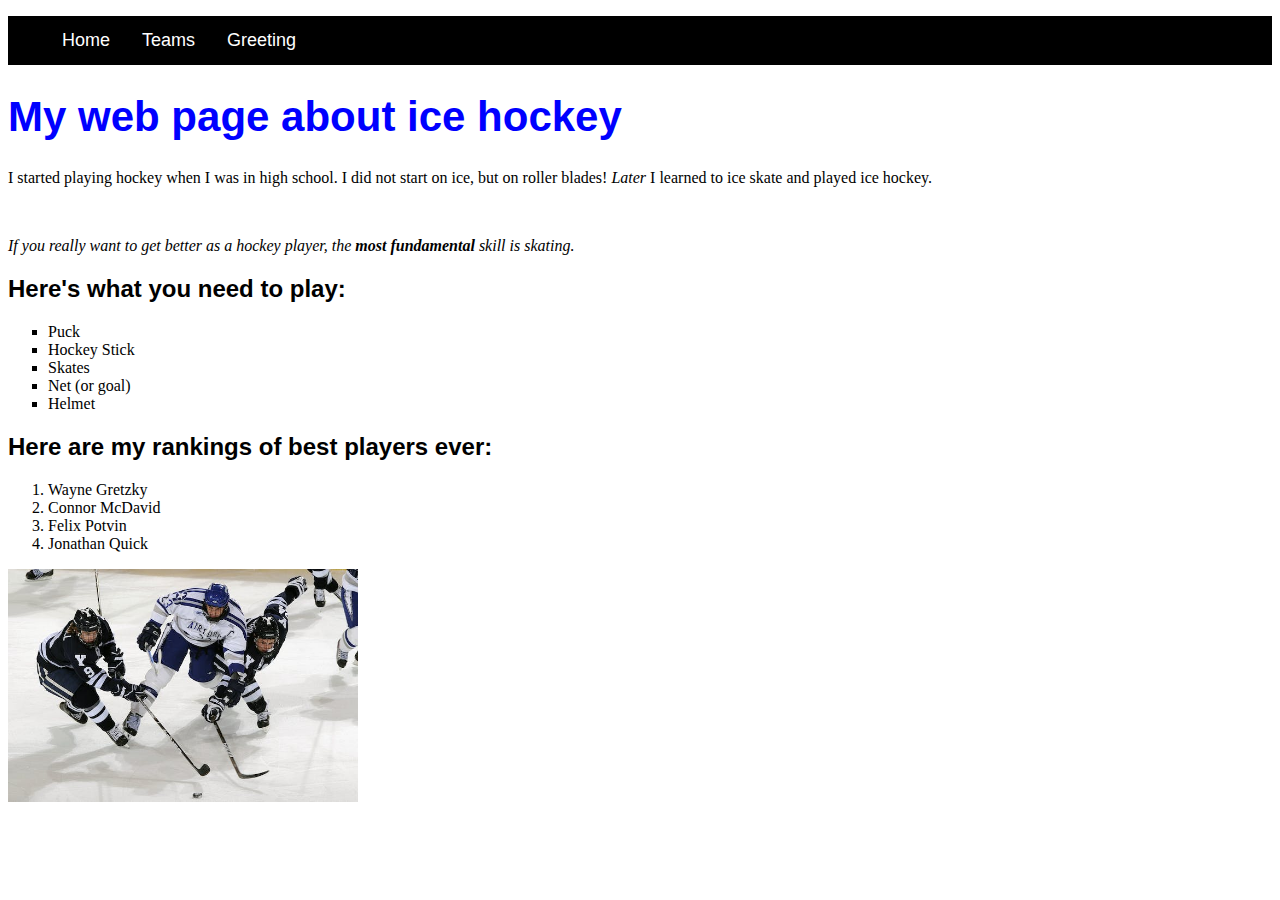
<file: index.html>
<!DOCTYPE html>
<html lang="en">

<head>
  <meta charset="UTF-8">
  <meta http-equiv="X-UA-Compatible" content="IE=edge">
  <meta name="viewport" content="width=device-width, initial-scale=1.0">
  <title>Document</title>
  <link rel="stylesheet" href="style.css">
</head>

<body>
  <div class="menu">
    <ul>
      <li><a href="index.html">Home</a></li>
      <li><a href="teams.html">Teams</a></li>
      <li><a href="greeting.html">Greeting</a></li>
    </ul>
  </div>

  <h1>My web page about ice hockey</h1>
  <p>I started playing hockey when I was in high school. I did not start on ice, but on roller blades! <span
      class="emphasis">Later</span> I learned
    to ice skate and played ice hockey.</p>
  <br>
  <p id="rankings" class="emphasis">If you really want to get better as a hockey player, the <span class="strong">most fundamental</span> skill is
    skating.</p>
  <h2>Here's what you need to play:</h2>
  <ul>
    <li>Puck</li>
    <li>Hockey Stick</li>
    <li>Skates</li>
    <li>Net (or goal)</li>
    <li>Helmet</li>
  </ul>

  <script>
    console.log("Hello We Connect The Dots!!!!!")
    console.log("A second line of code!")
    console.log("I can put this code anywhere!")
  </script>

  <h2 id="rankings">Here are my rankings of best players ever:</h2>
  <ol type="1">
    <li>Wayne Gretzky</li>
    <li>Connor McDavid</li>
    <li>Felix Potvin</li>
    <li>Jonathan Quick</li>
  </ol>

  <img src='hockeyaction.jpg' alt='An action scene of hockey players battling for a puck.' width='350'>



</body>

</html>
</file>
<file: style.css>
html {
  height: 100%;
  width: 100%;
}

h1 {
  color: blue;
  font-size: 42px;
  font-family: sans-serif;
}

p {
  font-family: serif;
}

h2 {
  font-family: sans-serif;
}

ul {
  list-style-type: square;
}

.emphasis {
  font-style: italic;
}

.strong {
  font-weight: bold;
}

.menu ul {
  list-style: none;
  background-color: black;
}

.menu li {
  color: white;
  display: inline-block;
  padding: 14px;
}

.menu a {
  color: white;
  text-decoration: none;
  font-family: sans-serif;
  font-size: 18px;
}

.menu a:hover {
  color: orange;
}
</file>
